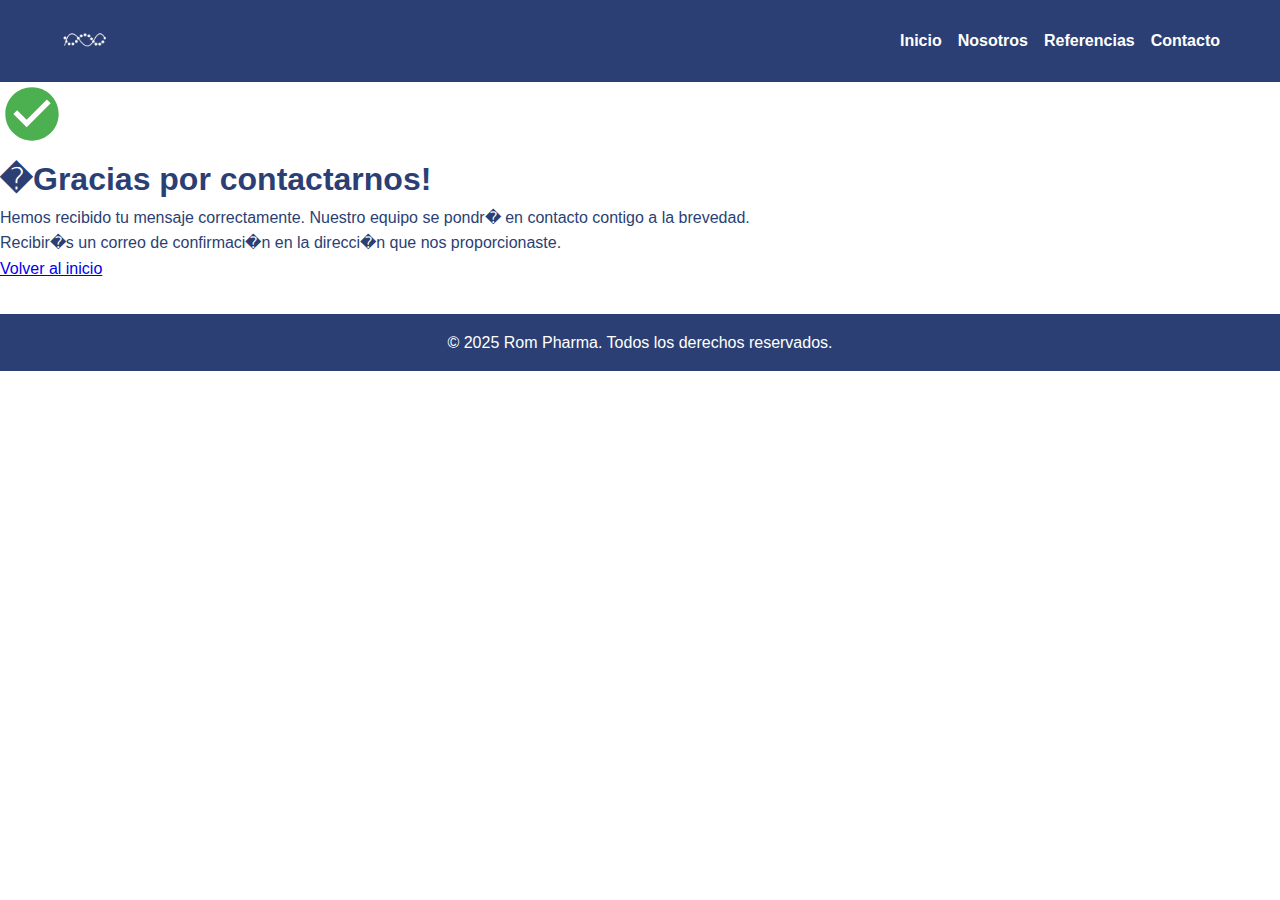
<file: contacto_exitoso.html>
<!DOCTYPE html>
<html lang="es">
<head>
    <meta charset="UTF-8">
    <meta name="viewport" content="width=device-width, initial-scale=1.0">
    <title>Mensaje Enviado | Rom Pharma</title>
    <link rel="stylesheet" href="assets/css/styles.css">
    <link rel="stylesheet" href="assets/css/contact.css">
    <link rel="icon" href="assets/img/logo/favicon.ico" type="image/x-icon">
</head>
<body class="contact-page">
    <!-- Encabezado (igual que en tu p�gina principal) -->
    <div class="hero-section_contact">
        <header class="header_contact">
            <nav>
                <div class="logo">
                    <img src="assets/img/logo/logo_white.png" alt="Logo Rom Pharma">
                </div>
                <ul class="menu">
                    <li><a href="index.html">Inicio</a></li>
                    <li><a href="nosotros.html">Nosotros</a></li>
                    <li><a href="references.html">Referencias</a></li>
                    <li><a href="contact.html">Contacto</a></li>
                </ul>
            </nav>
        </header>
    </div>

    <!-- Mensaje de �xito -->
    <section class="confirmation-message">
        <div class="confirmation-container">
            <svg xmlns="http://www.w3.org/2000/svg" viewBox="0 0 24 24" fill="#4CAF50" width="64px" height="64px">
                <path d="M12 2C6.48 2 2 6.48 2 12s4.48 10 10 10 10-4.48 10-10S17.52 2 12 2zm-2 15l-5-5 1.41-1.41L10 14.17l7.59-7.59L19 8l-9 9z"/>
            </svg>
            <h1>�Gracias por contactarnos!</h1>
            <p>Hemos recibido tu mensaje correctamente. Nuestro equipo se pondr� en contacto contigo a la brevedad.</p>
            <p>Recibir�s un correo de confirmaci�n en la direcci�n que nos proporcionaste.</p>
            <a href="index.html" class="btn-volver">Volver al inicio</a>
        </div>
    </section>

    <!-- Pie de p�gina -->
    <footer>
        <p>&copy; 2025 Rom Pharma. Todos los derechos reservados.</p>
    </footer>

    <script src="assets/js/main.js"></script>
</body>
</html>
</file>
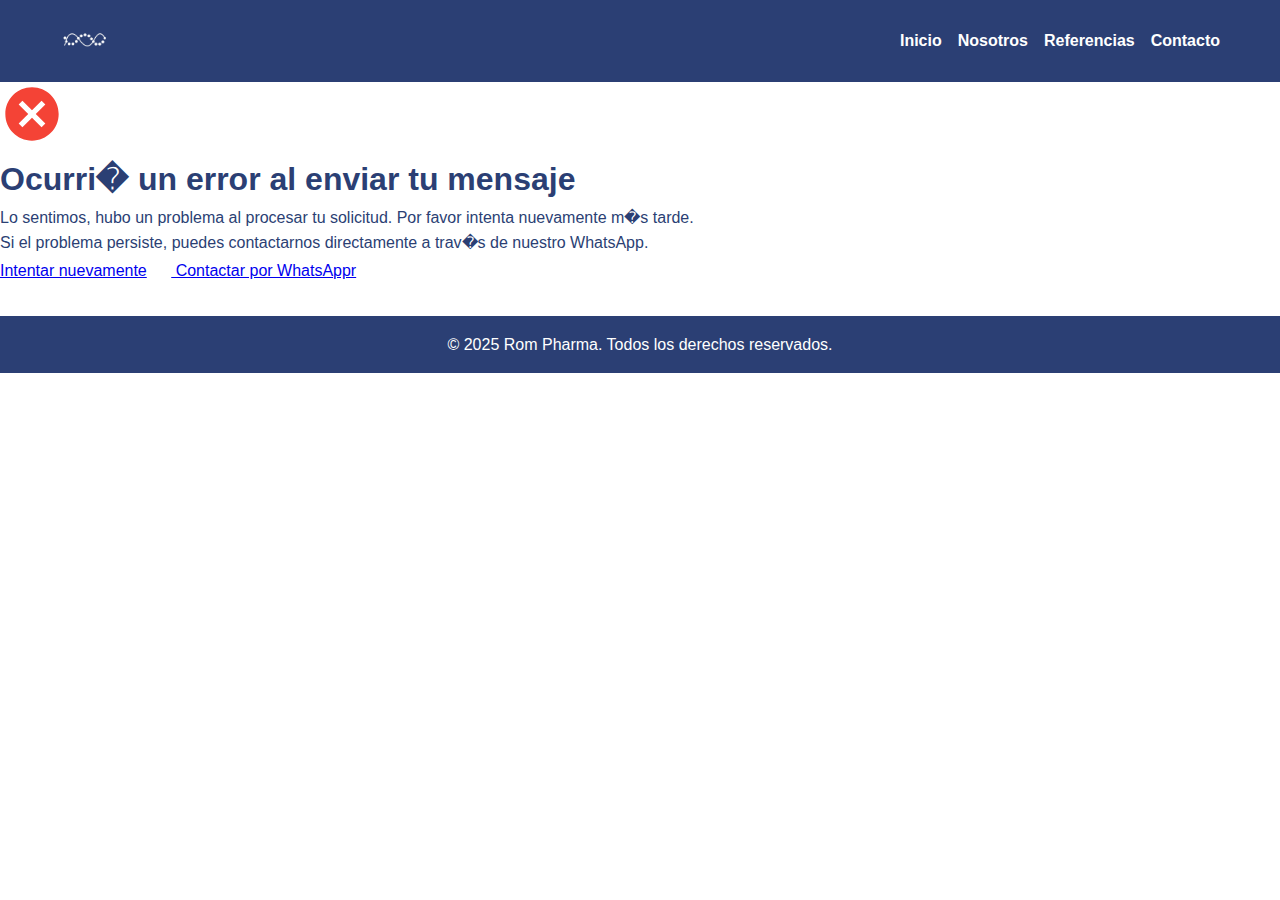
<file: error_contacto.html>
<!DOCTYPE html>
<html lang="es">
<head>
    <meta charset="UTF-8">
    <meta name="viewport" content="width=device-width, initial-scale=1.0">
    <title>Error en el env�o | Rom Pharma</title>
    <link rel="stylesheet" href="assets/css/styles.css">
    <link rel="stylesheet" href="assets/css/contact.css">
    <link rel="icon" href="assets/img/logo/favicon.ico" type="image/x-icon">
</head>
<body class="contact-page">
    <!-- Encabezado (igual que en tu p�gina principal) -->
    <div class="hero-section_contact">
        <header class="header_contact">
            <nav>
                <div class="logo">
                    <img src="assets/img/logo/logo_white.png" alt="Logo Rom Pharma">
                </div>
                <ul class="menu">
                    <li><a href="index.html">Inicio</a></li>
                    <li><a href="nosotros.html">Nosotros</a></li>
                    <li><a href="references.html">Referencias</a></li>
                    <li><a href="contact.html">Contacto</a></li>
                </ul>
            </nav>
        </header>
    </div>

    <!-- Mensaje de error -->
    <section class="error-message">
        <div class="error-container">
            <svg xmlns="http://www.w3.org/2000/svg" viewBox="0 0 24 24" fill="#F44336" width="64px" height="64px">
                <path d="M12 2C6.47 2 2 6.47 2 12s4.47 10 10 10 10-4.47 10-10S17.53 2 12 2zm5 13.59L15.59 17 12 13.41 8.41 17 7 15.59 10.59 12 7 8.41 8.41 7 12 10.59 15.59 7 17 8.41 13.41 12 17 15.59z"/>
            </svg>
            <h1>Ocurri� un error al enviar tu mensaje</h1>
            <p>Lo sentimos, hubo un problema al procesar tu solicitud. Por favor intenta nuevamente m�s tarde.</p>
            <p>Si el problema persiste, puedes contactarnos directamente a trav�s de nuestro WhatsApp.</p>
            <div class="action-buttons">
                <a href="contact.html" class="btn-intentar">Intentar nuevamente</a>
                <a href="https://wa.me/3322376394" class="btn-whatsapp" target="_blank">
                    <svg xmlns="http://www.w3.org/2000/svg" viewBox="0 0 24 24" fill="white" width="20px" height="20px">
                        <path d="M17.472 14.382c-.297-.149-1.758-.867-2.03-.967-.273-.099-.471-.148-.67.15-.197.297-.767.966-.94 1.164-.173.199-.347.223-.644.075-.297-.15-1.255-.463-2.39-1.475-.883-.788-1.48-1.761-1.653-2.059-.173-.297-.018-.458.13-.606.134-.133.298-.347.446-.52.149-.174.198-.298.298-.497.099-.198.05-.371-.025-.52-.075-.149-.669-1.612-.916-2.207-.242-.579-.487-.5-.669-.51-.173-.008-.371-.01-.57-.01-.198 0-.52.074-.792.372-.272.297-1.04 1.016-1.04 2.479 0 1.462 1.065 2.875 1.213 3.074.149.198 2.096 3.2 5.077 4.487.709.306 1.262.489 1.694.625.712.227 1.36.195 1.871.118.571-.085 1.758-.719 2.006-1.413.248-.694.248-1.289.173-1.413-.074-.124-.272-.198-.57-.347m-6.29 3.617c-.545 1.514-1.733 2.766-3.14 3.001-1.407.235-2.732-.398-3.222-1.079-.49-.681-1.017-2.139-.572-4.084.445-1.945 1.925-3.543 3.47-3.896 1.545-.353 3.049.452 3.57 1.38.52.928.832 2.76-.106 4.678"/>
                    </svg>
                    Contactar por WhatsAppr
                </a>
            </div>
        </div>
    </section>

    <!-- Pie de p�gina -->
    <footer>
        <p>&copy; 2025 Rom Pharma. Todos los derechos reservados.</p>
    </footer>

    <script src="assets/js/main.js"></script>
</body>
</html>
</file>
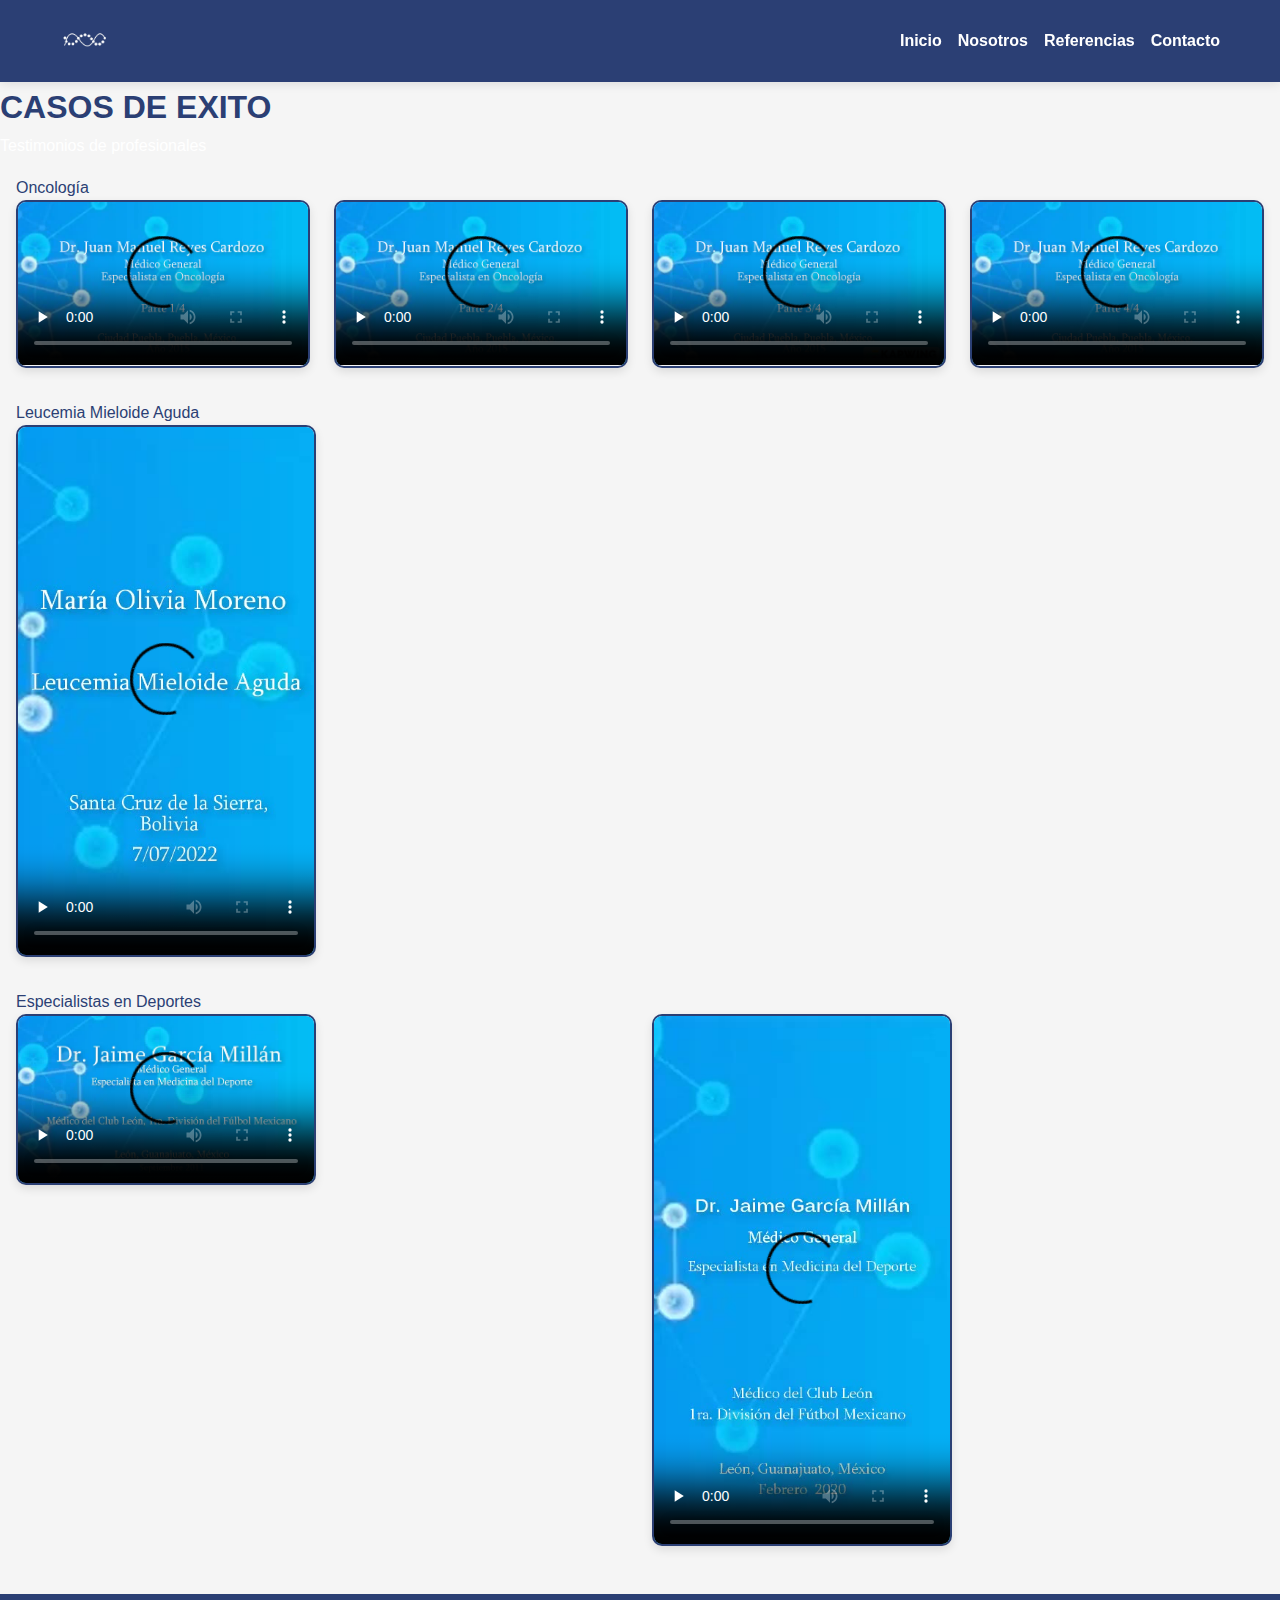
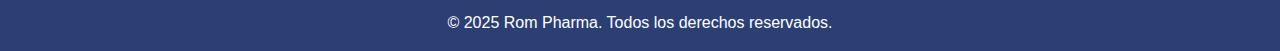
<file: references.html>
﻿<!DOCTYPE html>
<html lang="es">
<head>
    <meta charset="UTF-8">
    <title>Rompharma | Referencias </title>
    <link rel="icon" href="assets/img/logo/favicon.ico" type="image/x-icon">
    <meta name="viewport" content="width=device-width, initial-scale=1.0">

    <!-- Librerías -->
    <link href="https://cdn.jsdelivr.net/npm/aos@2.3.4/dist/aos.css" rel="stylesheet" />
    <link rel="stylesheet" href="assets/css/styles.css" />
    <link rel="stylesheet" href="assets/css/styles_reference.css" />
    <link href="https://fonts.googleapis.com/css2?family=Montserrat:wght@400;600;700&display=swap" rel="stylesheet">

    <!-- Mejora carga de fuentes -->
    <link rel="preconnect" href="https://fonts.googleapis.com">
    <link rel="preconnect" href="https://fonts.gstatic.com" crossorigin>
</head>
<body class="body_reference">
    <div class="hero-section_reference">
        <header class="header_reference">
            <nav>
                <div class="logo">
                    <a href="index.html">
                        <img src="assets/img/logo/logo_white.png" alt="Logo Rom Pharma" />
                    </a>
                </div>
                <div class="menu-toggle" id="menu-toggle">
                    <span></span>
                    <span></span>
                    <span></span>
                </div>
                <ul class="menu">
                    <li><a href="index.html">Inicio</a></li>
                    <li><a href="nosotros.html">Nosotros</a></li>
                    <li><a href="references.html">Referencias</a></li>
                    <li><a href="contact.html">Contacto</a></li>
                </ul>
            </nav>
            <div class="menu-overlay" id="menu-overlay"></div>
        </header>
    </div>

    <main>
        <section class="banner_reference">
            <div>
                <h1>CASOS DE EXITO</h1> <!-- Cambiado a h1 para SEO -->
                <p class="subtitle" style="color: white;">Testimonios de profesionales</p>
            </div>
        </section>

        <!-- Sección 3 -->
        <section class="referencias fade-in">
            <div class="titulo-tema">Oncología</div>
            <div class="galeria">
                <div class="video-placeholder" data-src="assets/video/vid_juan.mp4" data-type="video/mp4" data-poster="assets/img/thumbnails/img_juan.jpg">
                    <img src="assets/img/thumbnails/img_juan.jpg" alt="Cargando video..." class="video-thumb" />
                </div>
                <div class="video-placeholder" data-src="assets/video/vid_juan1.mp4" data-type="video/mp4" data-poster="assets/img/thumbnails/img_juan1.jpg">
                    <img src="assets/img/thumbnails/img_juan1.jpg" alt="Cargando video..." class="video-thumb" />
                </div>
                <div class="video-placeholder" data-src="assets/video/vid_juan2.mp4" data-type="video/mp4" data-poster="assets/img/thumbnails/img_juan2.jpg">
                    <img src="assets/img/thumbnails/img_juan2.jpg" alt="Cargando video..." class="video-thumb" />
                </div>
                <div class="video-placeholder" data-src="assets/video/vid_juan3.mp4" data-type="video/mp4" data-poster="assets/img/thumbnails/img_juan3.jpg">
                    <img src="assets/img/thumbnails/img_juan3.jpg" alt="Cargando video..." class="video-thumb" />
                </div>
            </div>
        </section>
        <!-- Sección 2 -->
        <section class="referencias fade-in">
            <div class="titulo-tema">Leucemia Mieloide Aguda</div>
            <div class="galeria">
                <div class="video-placeholder vertical" data-src="assets/video/leucemia.mp4" data-type="video/mp4" data-poster="assets/img/thumbnails/leucemia.jpg">
                    <img src="assets/img/thumbnails/leucemia.jpg" alt="Cargando video..." class="video-thumb" />
                </div>
            </div>
        </section>

        <!-- Sección 1 -->
        <section class="referencias fade-in">
            <div class="titulo-tema">Especialistas en Deportes</div>
            <div class="galeria">
                <div class="video-placeholder horizontal" data-src="assets/video/doc_jaime.mp4" data-type="video/mp4" data-poster="assets/img/thumbnails/doc_jaime.jpg">
                    <img src="assets/img/thumbnails/doc_jaime.jpg" alt="Cargando video..." class="video-thumb" />
                </div>
                <div class="video-placeholder vertical" data-src="assets/video/doc_jaime1.mp4" data-type="video/mp4" data-poster="assets/img/thumbnails/doc_jaime1.jpg">
                    <img src="assets/img/thumbnails/doc_jaime1.jpg" alt="Cargando video..." class="video-thumb" />
                </div>
            </div>
        </section>
    </main>
    <footer>
        <p>&copy; 2025 Rom Pharma. Todos los derechos reservados.</p>
    </footer>

    <!-- Scripts -->
    <script src="https://cdn.jsdelivr.net/npm/aos@2.3.4/dist/aos.js" defer></script>
    <script src="assets/js/main.js" defer></script>
    <script src="assets/js/main_info.js" defer></script>

    <!-- Lazy Load Video Script -->
    <script defer>
        document.addEventListener("DOMContentLoaded", function () {
            const videoPlaceholders = document.querySelectorAll(".video-placeholder");

            const observer = new IntersectionObserver((entries, obs) => {
                entries.forEach(entry => {
                    if (entry.isIntersecting) {
                        const container = entry.target;
                        const src = container.dataset.src;
                        const type = container.dataset.type;
                        const poster = container.dataset.poster;

                        const video = document.createElement("video");
                        video.controls = true;
                        video.preload = "none";
                        video.poster = poster;
                        video.innerHTML = `<source src="${src}" type="${type}">Tu navegador no soporta video.`;
                        video.style.width = "100%";
                        video.style.borderRadius = "10px";
                        video.style.display = "block";

                        container.innerHTML = "";
                        container.appendChild(video);

                        obs.unobserve(container);
                    }
                });
            }, {
                threshold: 0.25
            });

            videoPlaceholders.forEach(v => observer.observe(v));
        });
    </script>
</body>
</html>
</file>
<file: assets/css/styles.css>
:root {
    --verde: #a4cc36;
    --azul: #2b3f74;
    --blanco: #ffffff;
    --gris: #f5f5f5;

    /* Nuevas variables para el banner */
    --banner-dark-blue: #1A2E40;
    --banner-medium-blue: #2A4F6D;
    --banner-accent-color: #6DD5ED;
    --banner-text-color: #F0F8FF;
    --banner-shadow-color: rgba(109, 213, 237, 0.5);
}

/* Reset general */
* {
    margin: 0;
    padding: 0;
    box-sizing: border-box;
}

body {
    font-family: 'Segoe UI', sans-serif;
    color: var(--azul);
    line-height: 1.6;
   /* background-image: url('../img/banners/banner.jpg');
    background-size: cover;
    background-position: center center;
    background-repeat: no-repeat;*/
}

.top-header {
    position: relative;
    z-index: 2;
}

.banner-container {
    position: relative;
    top: -60px; /* sube el banner 50px */
    height: 100%;
    z-index: 1;
}

/* Header */
header {
    background-color: transparent;
    color: var(--blanco);
    padding: 1rem 2rem;
    position: sticky;
    top: 0;
    z-index: 1000;
    box-shadow: none;
    transition: background-color 0.3s ease;
}

nav {
    display: flex;
    align-items: center;
    justify-content: space-between;
    flex-wrap: wrap;
    max-width: 1200px;
    margin: 0 auto;
    padding: 0 20px;
}

.logo img {
    height: 50px;
    vertical-align: middle;
}

.menu {
    list-style: none;
    margin: 0;
    padding: 0;
    display: flex;
    gap: 1.5rem;
}

.menu li a {
    color: var(--blanco);
    text-decoration: none;
    font-weight: bold;
    font-size: 1em;
    padding: 5px 0;
    transition: color 0.3s ease, text-shadow 0.3s ease;
}

.menu li a:hover {
    color: var(--verde);
    text-shadow: 0 0 5px var(--verde), 0 0 10px var(--verde);
    border-bottom: none;
}


/* Banner */
.banner-container {
    background-image: url('../img/banners/banner.jpg');
    background-size: cover;
    background-position: center center;
    background-repeat: no-repeat;
    height: 400px;
    display: flex;
    align-items: center;
    justify-content: center;
    color: var(--banner-text-color);
    text-align: center;
}

/* Secciones */
.contenedor {
    max-width: 1200px;
    margin: 0 auto;
    padding: 0 20px;
    box-sizing: border-box;
}

.introduccion,
.servicios {
    padding: 3rem 2rem;
    text-align: center;
    background-color: var(--gris);
}

.introduccion h2,
.servicios h2 {
    color: var(--azul);
    margin-bottom: 1rem;
}

.tarjetas {
    display: flex;
    flex-wrap: wrap;
    gap: 2rem;
    justify-content: center;
    margin-top: 2rem;
}

.tarjeta {
    background-color: var(--blanco);
    border: 1px solid #ddd;
    padding: 1.5rem;
    width: 280px;
    border-radius: 8px;
    box-shadow: 0 0 8px rgba(0, 0, 0, 0.05);
}

.tarjeta h3 {
    color: var(--verde);
    margin-bottom: 0.5rem;
}

/* WhatsApp flotante */
.whatsapp-btn {
    position: fixed;
    bottom: 20px;
    right: 30px;
    width: 60px;
    height: 60px;
    background-color: #25D366;
    border-radius: 50%;
    display: flex;
    justify-content: center;
    align-items: center;
    box-shadow: 0 4px 10px rgba(0, 0, 0, 0.3);
    transition: transform 0.3s ease;
    z-index: 9999;
}

.whatsapp-btn:hover {
    transform: scale(1.1);
    box-shadow: 0 6px 14px rgba(0, 0, 0, 0.4);
}

.icon-phone {
    width: 28px;
    height: 28px;
    fill: white;
}

.whatsapp-btn::after {
    content: "";
    position: absolute;
    width: 100%;
    height: 100%;
    border-radius: 50%;
    border: 2px solid #25D366;
    animation: pulse 1.5s infinite;
    opacity: 0.5;
}

@keyframes pulse {
    0% {
        transform: scale(1);
        opacity: 0.6;
    }
    100% {
        transform: scale(1.5);
        opacity: 0;
    }
}

/* TIMELINE */
.timeline-container h2,
.title-timeline h2 {
    color: var(--azul);
    text-align: center;
    margin-bottom: 1rem;
}

.timeline-container {
    padding: 40px 20px;
}

.timeline {
    display: flex;
    overflow-x: auto;
    padding: 20px;
    width: 100%;
    background-color: #fff;
    border-radius: 10px;
    box-shadow: 0 2px 10px rgba(0, 0, 0, 0.1);
    gap: 40px;
    scroll-behavior: smooth;
    cursor: grab;
    -ms-overflow-style: none;
    scrollbar-width: none;
}

.timeline::-webkit-scrollbar {
    display: none;
}

.timeline:active {
    cursor: grabbing;
}

.timeline-event {
    min-width: 300px;
    background-color: #fff;
    padding: 20px;
    border-radius: 10px;
    text-align: center;
    box-shadow: 0 2px 10px rgba(0, 0, 0, 0.1);
    opacity: 0;
    transform: translateY(50px);
    transition: transform 0.6s ease, opacity 0.6s ease;
    transition-delay: 0.2s;
}

.timeline-event[data-aos="fade-up"] {
    opacity: 1;
    transform: translateY(0);
}

.timeline-image {
    width: 100px;
    height: 100px;
    border-radius: 50%;
    border: 3px solid var(--azul);
    margin-bottom: 10px;
    object-fit: cover;
}

/* Footer */
footer {
    background-color: var(--azul);
    color: var(--blanco);
    text-align: center;
    padding: 1rem;
    margin-top: 2rem;
}

/* Responsive Design */

@media (max-width: 2000px) {
    nav .menu {
        gap: 1rem;
    }
    .banner-container {
        height: 350px;
        padding: 0 6%;
    }
    .banner-content h1 {
        font-size: 2.8em;
    }
    .banner-content p {
        font-size: 1.1em;
    }
    .btn-primary {
        padding: 12px 28px;
    }
}

@media (max-width: 1024px) {
    nav .menu {
        gap: 1rem;
    }
    .banner-container {
        height: 350px;
        padding: 0 6%;
    }
    .banner-content h1 {
        font-size: 2.8em;
    }
    .banner-content p {
        font-size: 1.1em;
    }
    .btn-primary {
        padding: 12px 28px;
    }
}

@media (max-width: 768px) {
    nav {
        flex-direction: column;
        align-items: center;
    }
    .menu {
        flex-direction: column;
        gap: 0.5rem;
        margin-top: 1rem;
    }
    .banner-container {
        height: 300px;
        padding: 0 5%;
        text-align: center;
        justify-content: center;
    }
    .banner-content {
        max-width: 90%;
        padding-left: 0;
    }
    .banner-content h1 {
        font-size: 2.4em;
    }
    .banner-content p {
        font-size: 1em;
    }
    .btn-primary {
        padding: 10px 24px;
        font-size: 0.9em;
    }
    .introduccion,
    .servicios {
        padding: 2rem 1rem;
    }
    .tarjetas {
        flex-direction: column;
        align-items: center;
    }
}

@media (max-width: 480px) {
    header {
        padding: 0.8rem 1rem;
    }
    .logo img {
        height: 40px;
    }
    .menu li a {
        font-size: 0.9em;
    }
    .banner-container {
        height: 250px;
    }
    .banner-content h1 {
        font-size: 1.8em;
        margin-bottom: 10px;
    }
    .banner-content p {
        font-size: 0.9em;
        margin-bottom: 20px;
    }
    .btn-primary {
        padding: 8px 18px;
        font-size: 0.85em;
    }
    .banner-logo {
        font-size: 0.9em;
        letter-spacing: 2px;
    }
    .tarjeta {
        width: 90%;
    }
    .whatsapp-btn {
        width: 50px;
        height: 50px;
        bottom: 15px;
        right: 15px;
    }
    .icon-phone {
        width: 24px;
        height: 24px;
    }
}
</file>
<file: assets/css/contact.css>
/* ==============================================
   FORMULARIO DE CONTACTO PARA M�DICOS
   ============================================== */
.header_contact {
    background-color: var(--azul);
    color: var(--blanco);
    padding: 1rem 2rem;
    position: sticky;
    top: 0;
    z-index: 1000;
    box-shadow: none;
    transition: background-color 0.3s ease;
}

.formulario-contacto {
    max-width: 800px;
    margin: 40px auto;
    padding: 30px;
    background-color: #f9f9f9;
    border-radius: 10px;
    box-shadow: 0 0 20px rgba(0, 0, 0, 0.1);
}

    .formulario-contacto h1 {
        text-align: center;
        color: var(--azul);
        margin-bottom: 30px;
        font-size: 2.2em;
    }

.form-grid {
    display: grid;
    grid-template-columns: 1fr 1fr;
    gap: 20px;
}

.form-group {
    margin-bottom: 20px;
}

    .form-group label {
        display: block;
        margin-bottom: 8px;
        font-weight: 600;
        color: #34495e;
    }

    .form-group input,
    .form-group select,
    .form-group textarea {
        width: 100%;
        padding: 12px;
        border: 1px solid #ddd;
        border-radius: 5px;
        font-size: 16px;
        transition: border 0.3s;
    }

        .form-group input:focus,
        .form-group select:focus,
        .form-group textarea:focus {
            border-color: #3498db;
            outline: none;
            box-shadow: 0 0 5px rgba(52, 152, 219, 0.5);
        }

    .form-group.full-width {
        grid-column: span 2;
    }

.btn-enviar {
    background-color: var(--azul);
    color: white;
    border: none;
    padding: 14px 28px;
    font-size: 16px;
    border-radius: 5px;
    cursor: pointer;
    transition: background-color 0.3s;
    display: block;
    margin: 30px auto 0;
    width: 200px;
    text-align: center;
}

    .btn-enviar:hover {
        background: var(--verde);
        box-shadow: 0 4px 16px rgba(44, 62, 80, 0.15);
    }

.required-field::after {
    content: " *";
    color: #e74c3c;
}

.especialidad-medica {
    grid-column: span 2;
}

/* Responsive */
@media (max-width: 768px) {
    .form-grid {
        grid-template-columns: 1fr;
    }

    .form-group.full-width,
    .especialidad-medica {
        grid-column: span 1;
    }
}

.banner-text {
    position: absolute;
    bottom: 50px;
    left: 50px;
    color: white;
    max-width: 600px;
}
</file>
<file: assets/css/styles_reference.css>
.body_reference {
    background-color: var(--gris);
    color: var(--azul);
    font-family: 'Segoe UI', sans-serif;
}

.header_reference {
    top: 0;
    left: 0;
    width: 100%;
    z-index: 1000;
    background-color: var(--azul);
    color: var(--gris);
    padding: 1rem 2rem;
    text-align: center;
    box-shadow: 0 2px 10px rgba(0, 0, 0, 0.1);
}

.reference_titular h1 {
    text-align: center;
    padding: 1rem 1rem;
    color: var(--azul);
}

.referencias {
    padding: 1rem 1rem 1rem; /* espacio superior para compensar header fijo */
    background-color: var(--gris);
}

    .referencias h2 {
        text-align: center;
        color: var(--azul);
        margin-bottom: 2rem;
        font-size: 2em;
    }

    .referencias .galeria {
        display: grid;
        grid-template-columns: repeat(auto-fit, minmax(280px, 1fr));
        gap: 1.5rem;
        padding: 0 0rem;
    }

    .referencias img,
    .referencias video {
        max-width: 300px;
        width: 100%;
        height: auto;
        border-radius: 10px;
        box-shadow: 0 4px 10px rgba(0, 0, 0, 0.1);
        object-fit: cover;
        display: block;
    }

    /* Estilo espec�fico para videos */
    .referencias video {
        background-color: #000;
        border: 2px solid var(--azul);
        transition: transform 0.3s ease, box-shadow 0.3s ease;
        cursor: pointer;
    }

        /* Animaci�n al pasar el mouse sobre el video */
        .referencias video:hover {
            transform: scale(1.03);
            box-shadow: 0 8px 20px rgba(0, 0, 0, 0.2);
        }
</file>
